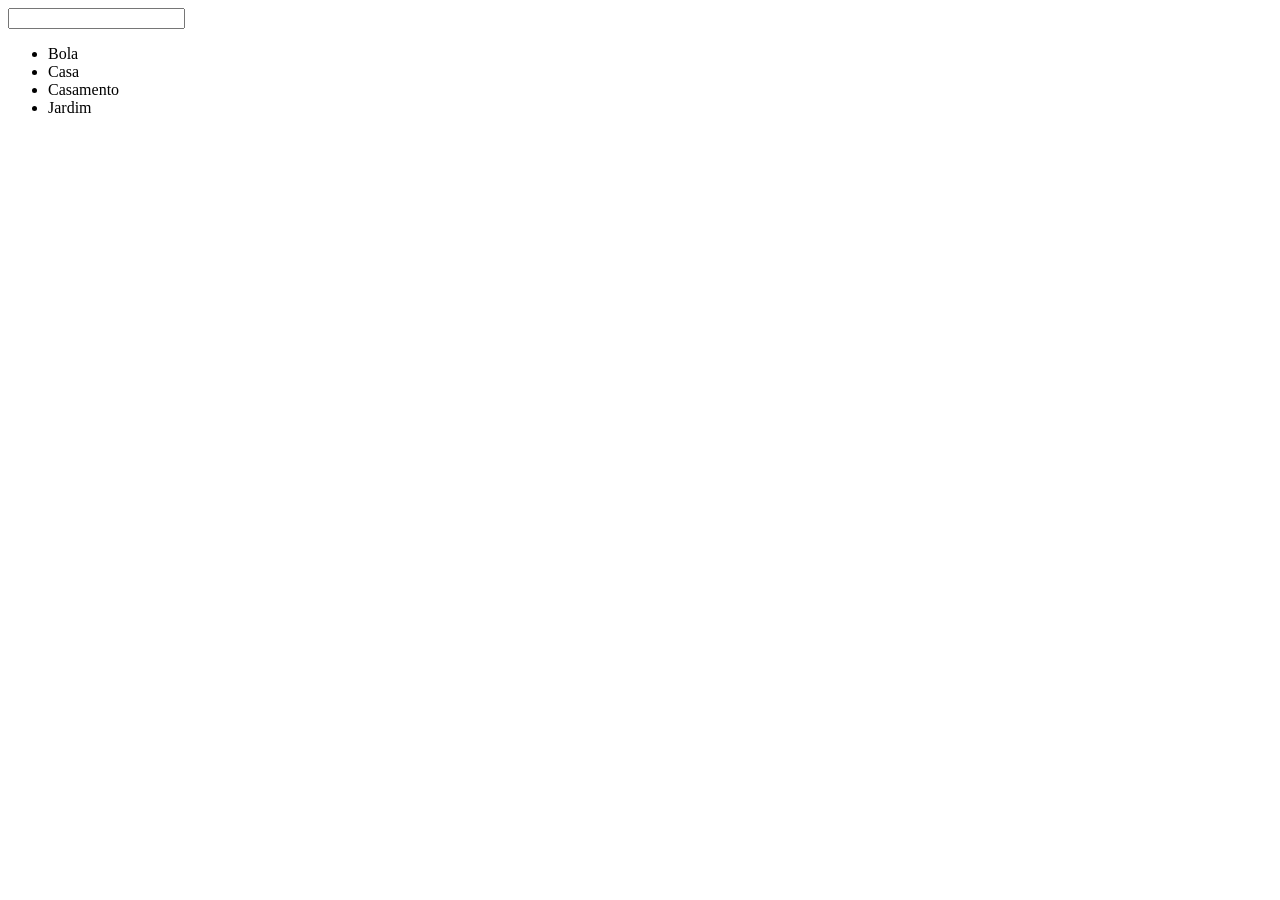
<file: pagina.html>
<!DOCTYPE html>
<html lang="pt-br">
<head>
    <meta charset="UTF-8">
    <meta name="viewport" content="width=device-width, initial-scale=1.0">
    <title>Document</title>
</head>
<body>
    <input type = "text" id = "entrada" />
<ul>
    <li class = "item">Bola</li>
    <li class = "item">Casa</li>
    <li class = "item">Casamento</li>
    <li class = "item">Jardim</li>
</ul>

<script> 
    var entrada = document.getElementById("entrada");

    entrada.onkeyup = function () {
        var termo = entrada.value.toLowerCase().trim();
        var itens = document.getElementByTagname("li");

        for (var i = 0; i < itens.length; i++) {
            var item = itens[i].innerHTML;

            if (item.toLowerCase().includes(termo)) 
            itens[i].style.display = "list-item";
        else
        itens[i].style.display = "none";
        }
    }
</script>
</body>

    
</html>
</file>
